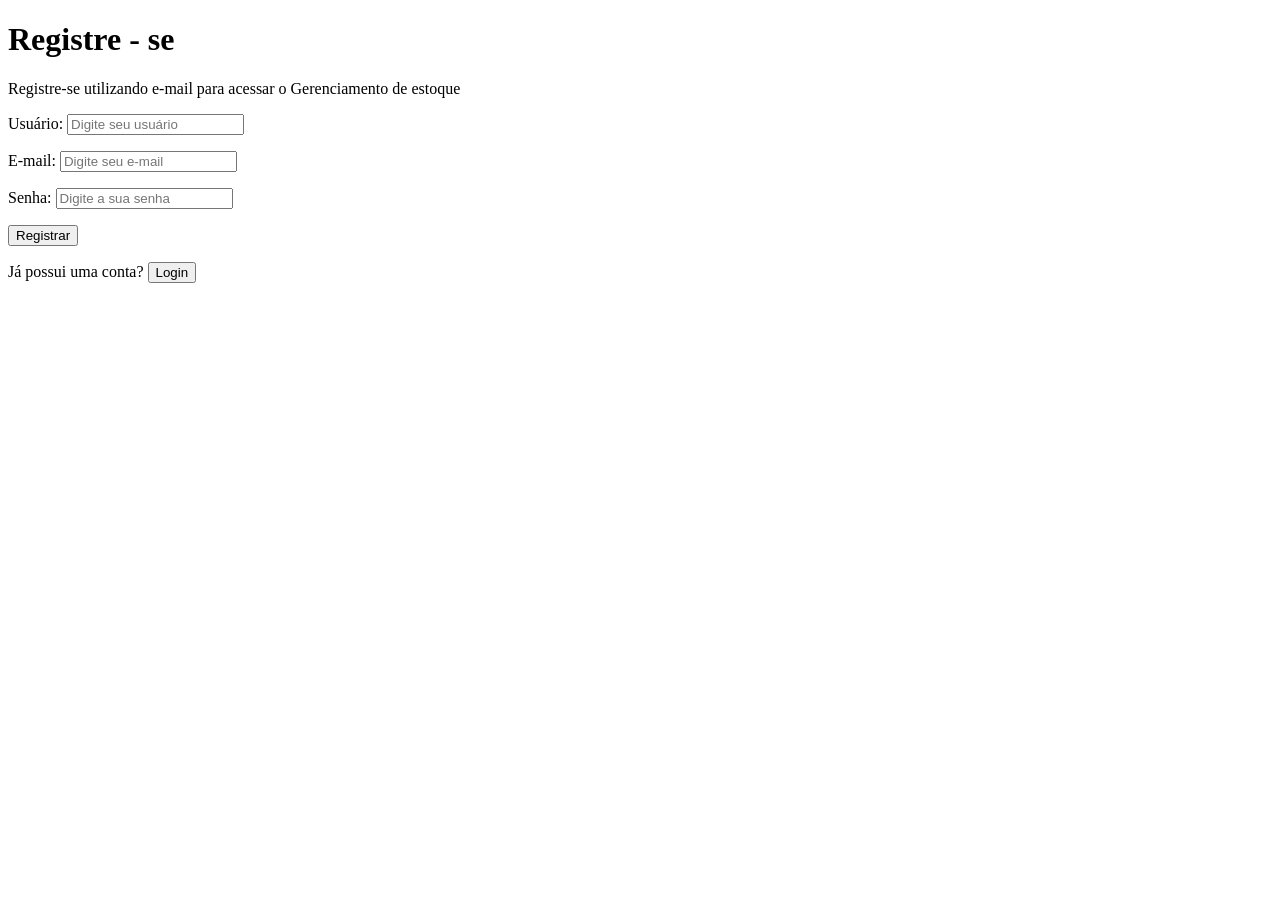
<file: index.html>
<!DOCTYPE html>
<html lang="pt-br">

<head>
    <meta charset="UTF-8">
    <meta name="viewport" content="width=device-width, initial-scale=1.0">
    <title>Sistema de estoque</title>
</head>

<body>
    <div id="container">
        <div>
            <h1>Registre - se</h1>
            <p>Registre-se utilizando e-mail para acessar o Gerenciamento de estoque</p>
            <form action="" method="post">

                <p>
                    <label for="usuario">Usuário: <input id="usuario" type="text" name="usuario"
                            placeholder="Digite seu usuário" required></label>
                </p>

                <p>
                    <label for="email">E-mail: <input id="email" type="email" name="email" required
                            placeholder="Digite seu e-mail"></label>
                </p>

                <p><label for="senha">Senha: <input id="senha" type="password" name="senha"
                            placeholder="Digite a sua senha"></label></p>

                <p><input type="button" value="Registrar" onclick="registrarUsuario()"></p>

                <p>Já possui uma conta? <input type="button" value="Login" onclick="loginUsuario()"></p>
            </form>
        </div>

    </div>
    <script src="script.js"></script>
</body>

</html>
</file>
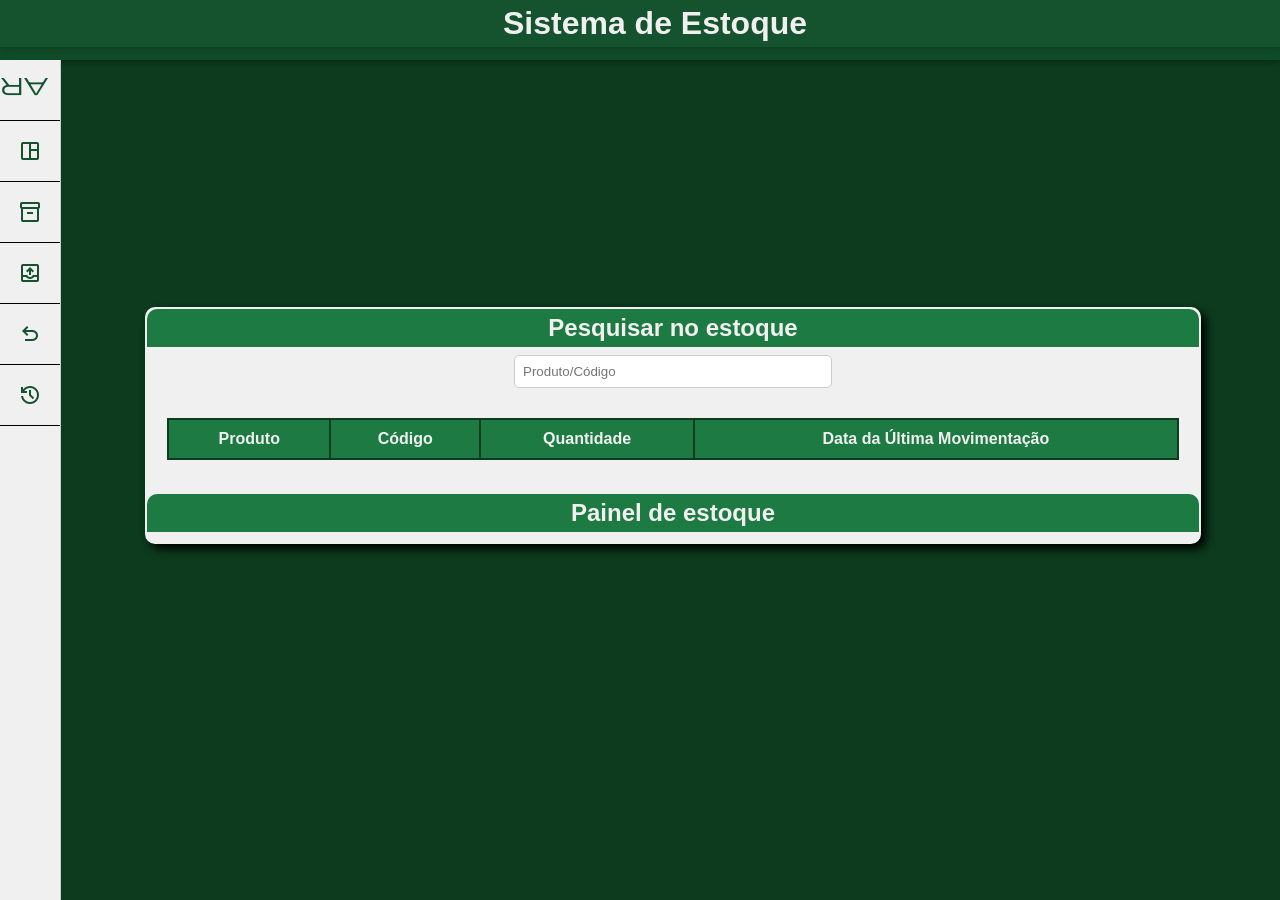
<file: home.html>
<!DOCTYPE html>
<html lang="pt-br">

<head>
    <meta charset="UTF-8">
    <meta name="viewport" content="width=device-width, initial-scale=1.0">
    <title>Gerenciamento de estoque</title>
    <link rel="stylesheet" href="style.css">
    <link rel="stylesheet" href="media-queries.css">
    <link href="https://fonts.googleapis.com/css2?family=Material+Symbols+Outlined" rel="stylesheet" />
</head>

<body>
    <header>
        <div id="header">
            <h1>Sistema de Estoque</h1>
        </div>

        <nav>
            <!-- Abre o menu -->
            <div class="conteiner oculto">
                <div id="menu" class="menu btn">
                    <span class="material-symbols-outlined arrow">
                        arrow_menu_close
                    </span>
                </div>
                <!-- dashboard -->
                <div id="openDashboard" class="menu">
                    <div class="icon">
                        <span class="material-symbols-outlined">
                            space_dashboard
                        </span>
                    </div>
                    <div class="txt">Dashboard</div>
                </div>

                <!-- Entrada -->
                <div id="addItem" class="menu">
                    <div class="icon">
                        <span class="material-symbols-outlined">
                            inventory_2
                        </span>
                    </div>
                    <div class="txt">Entrada</div>
                </div>
                <!-- Saída -->
                <div id="removeItem" class="menu">
                    <div class="icon">
                        <span class="material-symbols-outlined">
                            outbox
                        </span>
                    </div>
                    <div class="txt">Saída</div>
                </div>
                <!-- Devolução -->
                <div id="returnItem" class="menu">
                    <div class="icon">
                        <span class="material-symbols-outlined">
                            undo
                        </span>
                    </div>
                    <div class="txt">Devolução</div>
                </div>
                <!-- History-->
                <div id="openHistory" class="menu">
                    <div class="icon">
                        <span class="material-symbols-outlined">
                            history
                        </span>
                    </div>
                    <div class="txt">Historico</div>
                </div>

            </div>
        </nav>
    </header>
    <main>
        <section id="dashboard" class="abas">

            <div id="pesquisar-estoque">
                <h2>Pesquisar no estoque</h2>
                <br>
                <input type="text" id="campoPesquisa" placeholder="Produto/Código" onkeyup="filtrarTabela()">
            </div>

            <table id="produtosEstoque" class="tabelas">
                <thead>
                    <tr>
                        <th>Produto</th>
                        <th>Código</th>
                        <th>Quantidade</th>
                        <th>Data da Última Movimentação</th>
                    </tr>
                </thead>
                <tbody id="dadosTabela">

                </tbody>
            </table>
            <br>
            <br>
            <br>


            <form action="" method="post">
                <h2>Painel de estoque</h2>
            </form>

        </section>
        <!-- Aba entrada -->
        <section id="entrada" class="abas">
            <form id="form-entrada" action="" method="post">
                <h2>Entrada no Estoque</h2>
                <br>
                <p>
                    <label for="responsavel-entrada"> <span class="material-symbols-outlined">
                            person
                        </span></label>
                    <input placeholder="Responsável" class="inputs" id="responsavel-entrada" type="text" required>
                </p>

                <p>

                    <label for="produto-entrada"><span class="material-symbols-outlined">
                            box
                        </span></label>
                    <input placeholder="Produto" class="inputs" id="produto-entrada" type="text" required>
                </p>

                <p>
                    <label for="codigo-entrada"><span class="material-symbols-outlined">
                            barcode
                        </span></label>
                    <input placeholder="Código" class="inputs" id="codigo-entrada" type="number" required>

                </p>

                <p>
                    <label for="cargo-entrada"><span class="material-symbols-outlined">
                            badge
                        </span></label>
                    <input placeholder="Cargo do Funcionário" class="inputs" id="cargo-entrada" type="text" required>
                </p>

                <p>

                    <label for="quantidade-entrada"> <span class="material-symbols-outlined">
                            inventory
                        </span></label>
                    <input placeholder="Quantidade do produto" class="inputs" id="quantidade-entrada" type="number"
                        required>
                </p>

                <p>
                    <label for="data-entrada"> <span class="material-symbols-outlined">
                            calendar_today
                        </span></label>
                    <input placeholder="Data da operação" class="inputs" id="data-entrada" type="date" required>
                </p>

                <p>
                    <label for="hora-entrada"> <span class="material-symbols-outlined">
                            schedule
                        </span></label>
                    <input placeholder="Hora da operação" class="inputs" id="hora-entrada" type="time" required>
                </p>

                <p><input class="button" id="submit-entrada" type="button" value="Registrar Entrada"
                        onclick="rgEntrada()"></p>
            </form>
        </section>
        <!-- Aba saída -->
        <section id="saida" class="abas">
            <form id="form-saida" action="" method="post">
                <h2>Saída do Estoque</h2>
                <br>
                <p>
                    <label for="responsavel-saida"> <span class="material-symbols-outlined">
                            person
                        </span></label>
                    <input placeholder="Responsável" class="inputs" id="responsavel-saida" type="text" required>
                </p>

                <p>

                    <label for="produto-saida"><span class="material-symbols-outlined">
                            box
                        </span></label>
                    <input placeholder="Produto" class="inputs" id="produto-saida" type="text" required>
                </p>

                <p>
                    <label for="codigo-saida"><span class="material-symbols-outlined">
                            barcode
                        </span></label>
                    <input placeholder="Código" class="inputs" id="codigo-saida" type="text" required>

                </p>

                <p>
                    <label for="cargo-saida"><span class="material-symbols-outlined">
                            badge
                        </span></label>
                    <input placeholder="Cargo do Funcionário" class="inputs" id="cargo-saida" type="text" required>
                </p>

                <p>

                    <label for="quantidade-saida"> <span class="material-symbols-outlined">
                            inventory
                        </span></label>
                    <input placeholder="Quantidade do produto" class="inputs" id="quantidade-saida" type="number"
                        required>
                </p>

                <p>
                    <label for="data-saida"> <span class="material-symbols-outlined">
                            calendar_today
                        </span></label>
                    <input placeholder="Data da operação" class="inputs" id="data-saida" type="date" required>
                </p>

                <p>
                    <label for="hora-saida"> <span class="material-symbols-outlined">
                            schedule
                        </span></label>
                    <input placeholder="Hora da operação" class="inputs" id="hora-saida" type="time" required>
                </p>

                <p><input onclick="rgSaida()" class="button" id="submit-saida" type="button" value="Registrar Saída">
                </p>
            </form>
        </section>

        <!-- Aba Devolução -->
        <section id="devolucao" class="abas">
            <form action="" method="post">
                <h2>Devolução ao Estoque</h2>
                <br>
                <p>
                    <label for="responsavel-devolucao"> <span class="material-symbols-outlined">
                            person
                        </span></label>
                    <input placeholder="Responsável" class="inputs" id="responsavel-devolucao" type="text" required>
                </p>

                <p>

                    <label for="item-nome-devolucao"><span class="material-symbols-outlined">
                            box
                        </span></label>
                    <input placeholder="Produto" class="inputs" id="item-nome-devolucao" type="text" required>
                </p>

                <p>
                    <label for="codigo-devolucao"><span class="material-symbols-outlined">
                            barcode
                        </span></label>
                    <input placeholder="Código" class="inputs" id="codigo-devolucao" type="text" required>

                </p>

                <p>
                    <label for="funcionario-cargo-devolucao"><span class="material-symbols-outlined">
                            badge
                        </span></label>
                    <input placeholder="Cargo do Funcionário" class="inputs" id="funcionario-cargo-devolucao"
                        type="text" required>
                </p>

                <p>

                    <label for="item-quantidade-devolucao"> <span class="material-symbols-outlined">
                            inventory
                        </span></label>
                    <input placeholder="Quantidade do produto" class="inputs" id="item-quantidade-devolucao"
                        type="number" required>
                </p>

                <p>
                    <label for="item-data-devolucao"> <span class="material-symbols-outlined">
                            calendar_today
                        </span></label>
                    <input placeholder="Data da operação" class="inputs" id="item-data-devolucao" type="date" required>
                </p>

                <p>
                    <label for="item-hora-devolucao"> <span class="material-symbols-outlined">
                            schedule
                        </span></label>
                    <input placeholder="Hora da operação" class="inputs" id="item-hora-devolucao" type="time" required>
                </p>

                <p><input class="button" id="submit-devolucao" type="button" value="Registrar Devolução"></p>
            </form>
        </section>

        <section id="history" class="abas">
            <table class="tabelas">
                <thead>
                    <tr>
                        <th>Data</th>
                        <th>Hora</th>
                        <th>Responsável</th>
                        <th>Cargo</th>
                        <th>Produto</th>
                        <th>Código</th>
                        <th>Quantidade</th>
                        <th>Tipo de Operação</th>
                    </tr>
                </thead>
                <tbody id="historicoDados">
                    <!-- Os dados do histórico serão inseridos aqui dinamicamente -->
                </tbody>
            </table>
        </section>
    </main>

    <script src="script.js"></script>
</body>

</html>
</file>
<file: style.css>
@charset "UTF-8";

* {
    margin: 0px;
    padding: 0px;
    font-family: Arial, Helvetica, sans-serif;
    /*Paleta de cores*/
    --base: #0C3B1E;
    --dark: #14532D;
    --med: #1e7a43;
    --lev: #31c26b;
    --light: #F0F0F0;

}

html {
    overflow-y: hidden;
    height: 100vh;
}

body {
    overflow-y: hidden;
    height: 100vh;
    background-color: var(--base);
}

header {
    display: inline;
    /**/
    position: fixed;
    top: 0;
    left: 0;
    width: 100%;
    height: 60px;
    background-color: #0f4d28;
    color: white;
    display: flex;
    align-items: center;
    justify-content: center;
    z-index: 1000;
    box-shadow: 0 2px 5px rgba(0, 0, 0, 0.3);
}

header #header {
    background-color: var(--dark);
    width: 100vw;
    padding: 5px;
    box-shadow: 3px 0px 15px rgba(0, 0, 0, 0.226);
    display: inline-block;
    position: fixed;
    top: 0px;
    text-align: center;
}

header div h1 {
    padding-left: 30px;
    color: var(--light);
    display: inline-block;

}

nav .conteiner {
    position: fixed;
    top: 60px;
    /* abaixo do header */
    left: 0;
    width: 60px;
    height: calc(100vh - 60px);
    background-color: white;
    border-right: 1px solid #ccc;
    z-index: 500;
    /**/
    width: 250px;
    height: 100%;
    background-color: var(--light);
    transition: .3s;
    position: fixed;
}

nav .btn {
    display: flex;
    justify-content: flex-end;
}

nav #menu {
    display: none;
}

nav .btn span {
    padding: 0 12px;
}

nav .menu {
    height: 60px;
    border-bottom: .5px solid #000;
    color: var(--dark);
    display: flex;
    align-items: center;
    cursor: pointer;
}

nav .menu:hover {
    background-color: rgb(180, 180, 180);
    transition: .5s;
}

nav .material-symbols-outlined:hover {
    padding-left: 3px;
}

nav .txt {
    flex: 5;
    padding-left: 20px;
    color: var(--dark);
    transition: .3s;
}

nav .icon {
    flex: 1;
    min-width: 60px;
    max-width: 60px;
    display: flex;
    justify-content: center;
    align-items: center;
}

nav .oculto {
    width: 60px;
}

nav .oculto .txt {
    display: none;
}

nav .oculto .btn span {
    transform: rotate(180deg);
}

nav a {
    text-decoration: none;
}

header .material-symbols-outlined {
    cursor: pointer;
    color: var(--dark);
    background-color: var(--light);
    border-radius: 5px;
    padding: 5px;
    transition: .3s;
}

header .material-symbols-outlined:hover {
    color: var(--dark);
    background-color: rgb(184, 183, 183);
}

main {
    /*Conteúdo principal*/
    display: flex;
    justify-content: center;
    align-items: center;
    height: 80vh;
    margin-top: 50px;
    margin-left: 63px;
    width: calc(100vw - 90px);
    padding: 15px;
    transition: .3s;
    border-radius: 5px;
    text-align: center;
}

main .abas {
    background-color: var(--light);
    padding: 20px;
    border-radius: 10px;
    border: 2px solid var(--light);
    box-shadow: 5px 5px 10px rgb(0, 0, 0);
    width: 85%;
}

main .abas h2 {
    border-radius: 10px 10px 0px 0px;
    padding: 5px;
    margin: -20px;
    margin-bottom: -10px;
    background-color: var(--med);
    color: var(--light);
}



main span.material-symbols-outlined {
    transform: translateY(7px);

    border-radius: 5px;
}


/*Padronização das caixas de input*/

input,
select {
    padding: 8px;
    border-radius: 5px;
    border: 1px solid #ccc;
    width: 80%;
    max-width: 300px;
    margin-bottom: 10px;
}

select {
    width: 86%;
}

form .button {
    background-color: var(--med);
    color: var(--light);
    border: none;
    padding: 10px 20px;
    border-radius: 5px;
    cursor: pointer;
    transition: background-color 0.3s ease;
}

form .button:hover {
    background-color: var(--lev);
}

/*Disposição das abas*/
#dashboard {
    display: block;
}

.tabelas {
    width: 100%;
    color: black;
    margin-top: 20px;
    border: 2px solid var(--base);
    border-collapse: collapse;
}

.tabelas th {
    background-color: var(--med);
    padding: 10px;
    border-right: 2px solid var(--base);
    color: var(--light);
}

.tabelas td {
    border-right: 2px solid var(--base);
    border-bottom: 2px solid var(--base);
    background-color: var(--light);
    padding: 10px;
}

#entrada {
    display: none;
}

#saida {
    display: none;
}

#devolucao {
    display: none;
}

#history {
    display: none;
}

.linha-destaque {
    background-color: #cce5ff !important;
    font-weight: bold;
}
</file>
<file: media-queries.css>
@charset "UTF-8";

/* Todas as demais medias */

/*

Typical Device Breakpoints
Pequenas Telas: até 600px
Celular: de 600px até 768px
Tablet: 768px até 992px
Desktop: 992px até 1200px
Grandes telas: acima de 1200px

*/

/*Versão para Tablet */
@media screen and (min-width:768px) {

    header nav #menu {
        display: flex;
    }

}
</file>
